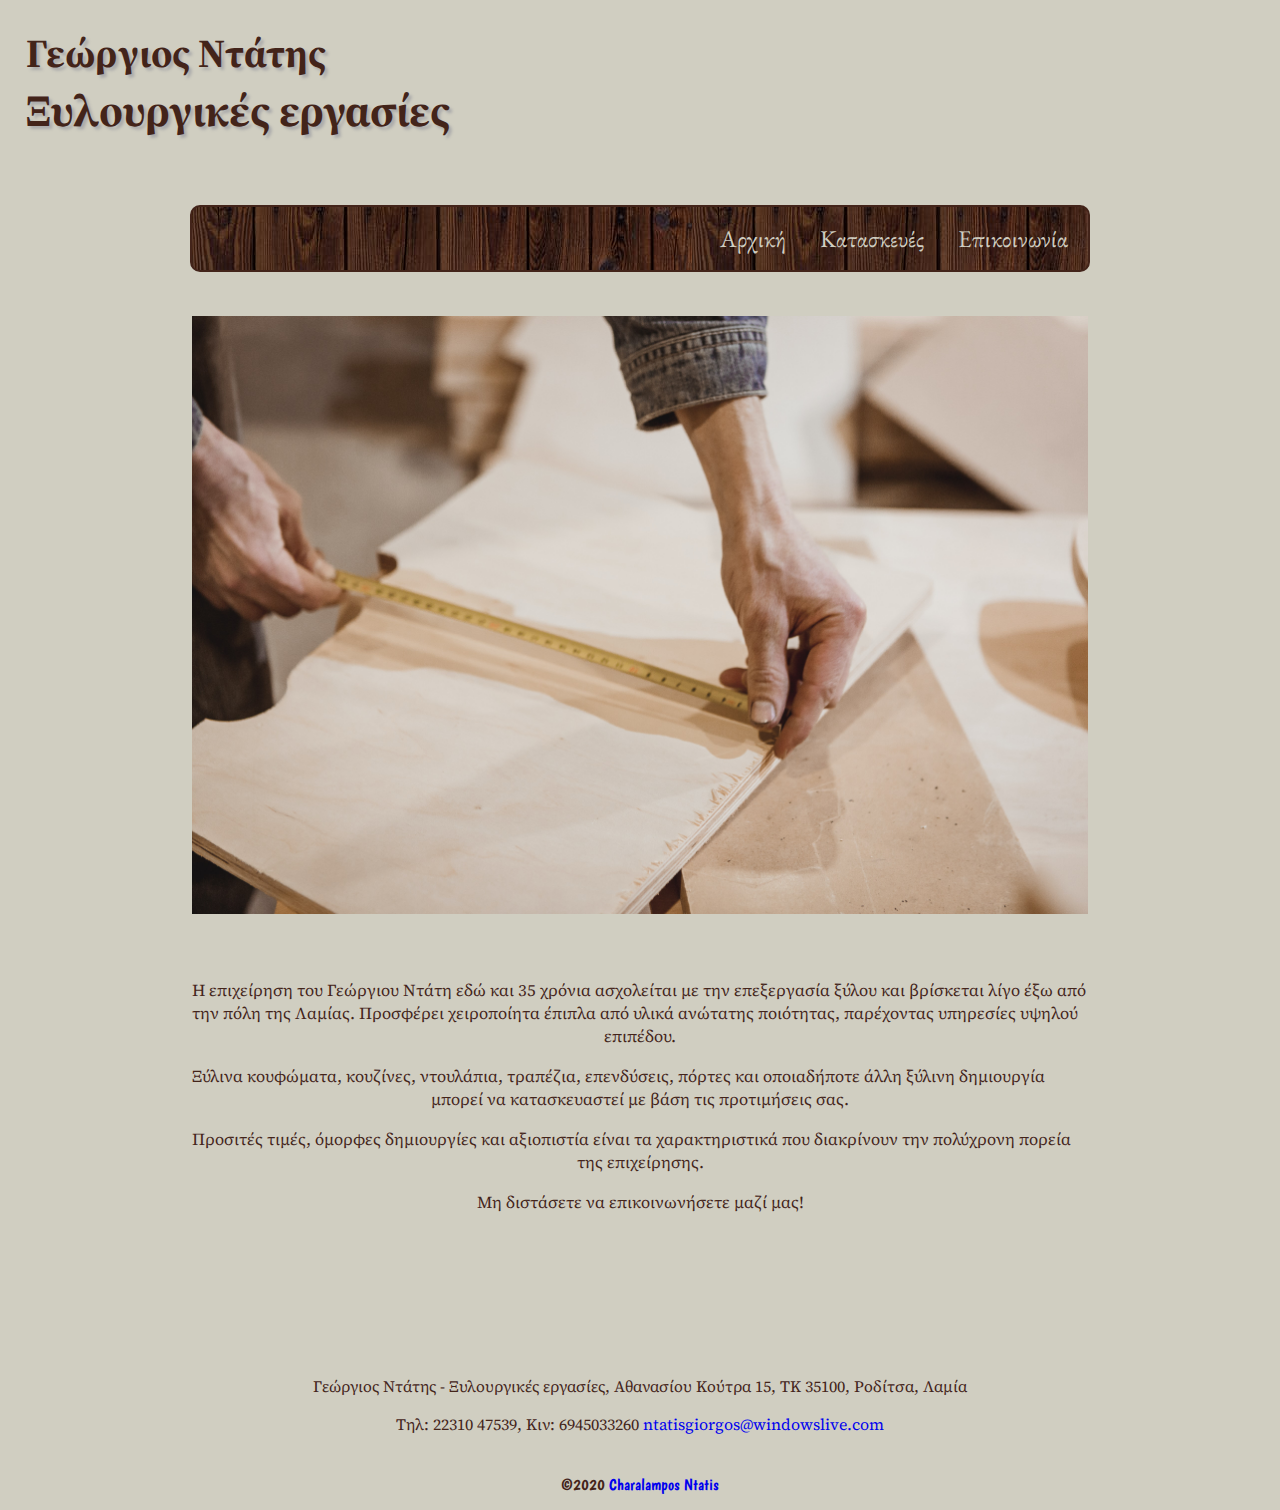
<file: index.html>
<!DOCTYPE html>
<html lang="en" dir="ltr">
  <head>
    <meta charset="utf-8">
    <title>Γεώργιος Ντάτης - Ξυλουργικές εργασίες</title>
    <link rel="stylesheet" href="style.css">
    <link href="https://fonts.googleapis.com/css2?family=Advent+Pro&family=Alegreya+Sans&family=Fira+Sans+Condensed:ital,wght@0,300;1,300&family=Tinos&display=swap" rel="stylesheet">
    <link href="https://fonts.googleapis.com/css2?family=EB+Garamond:ital,wght@0,400;0,500;1,400&family=Fira+Sans+Condensed:ital,wght@0,300;1,300&family=Source+Serif+Pro&display=swap" rel="stylesheet">
    <link href="https://fonts.googleapis.com/css2?family=Boogaloo&display=swap" rel="stylesheet">
  </head>
  <body>

      <div id="header">
        <h1>Γεώργιος Ντάτης</h1>
        <h2>Ξυλουργικές εργασίες</h2>
      </div>

        <div id="nav">
            <ul class="nav-list">
              <li><a href="index.html">Αρχική</a> </li>
              <li><a href="creations.html">Κατασκευές</a> </li>
              <li><a href="contact.html">Επικοινωνία</a> </li>
            </ul>
        </div>

        <div id="main">
          <div class="index-main-photo">
            <img src="img/bg2.jpg" alt="main-background" width="100%">
          </div>
          <div class="index-main-p">
            <p>Η επιχείρηση του Γεώργιου Ντάτη εδώ και 35 χρόνια ασχολείται με την επεξεργασία ξύλου και βρίσκεται λίγο έξω από την πόλη της Λαμίας. Προσφέρει χειροποίητα έπιπλα από υλικά ανώτατης ποιότητας, παρέχοντας υπηρεσίες υψηλού επιπέδου.</p>
            <p> Ξύλινα κουφώματα, κουζίνες, ντουλάπια, τραπέζια, επενδύσεις, πόρτες και οποιαδήποτε άλλη ξύλινη δημιουργία μπορεί να κατασκευαστεί με βάση τις προτιμήσεις σας.</p>
            <p>Προσιτές τιμές, όμορφες δημιουργίες και αξιοπιστία είναι τα χαρακτηριστικά που διακρίνουν την πολύχρονη πορεία της επιχείρησης. </p>
            <p><a href="contact.html">Μη διστάσετε να επικοινωνήσετε μαζί μας!</a></p>
          </div>
        </div>

      <div id="footer">
        <div class="main-footer">
          <p>Γεώργιος Ντάτης - Ξυλουργικές εργασίες, Αθανασίου Κούτρα 15, ΤΚ 35100, Ροδίτσα, Λαμία</p>
          <p>Τηλ: 22310 47539, Κιν: 6945033260 <a href="mailto:ntatisgiorgos@windowslive.com">ntatisgiorgos@windowslive.com</a></p>
        </div>
          <div class="down-footer">
            <p>&copy;2020 <a href="https://github.com/cntatis">Charalampos Ntatis</a></p>
          </div>
      </div>
      
  </body>
</html>
</file>
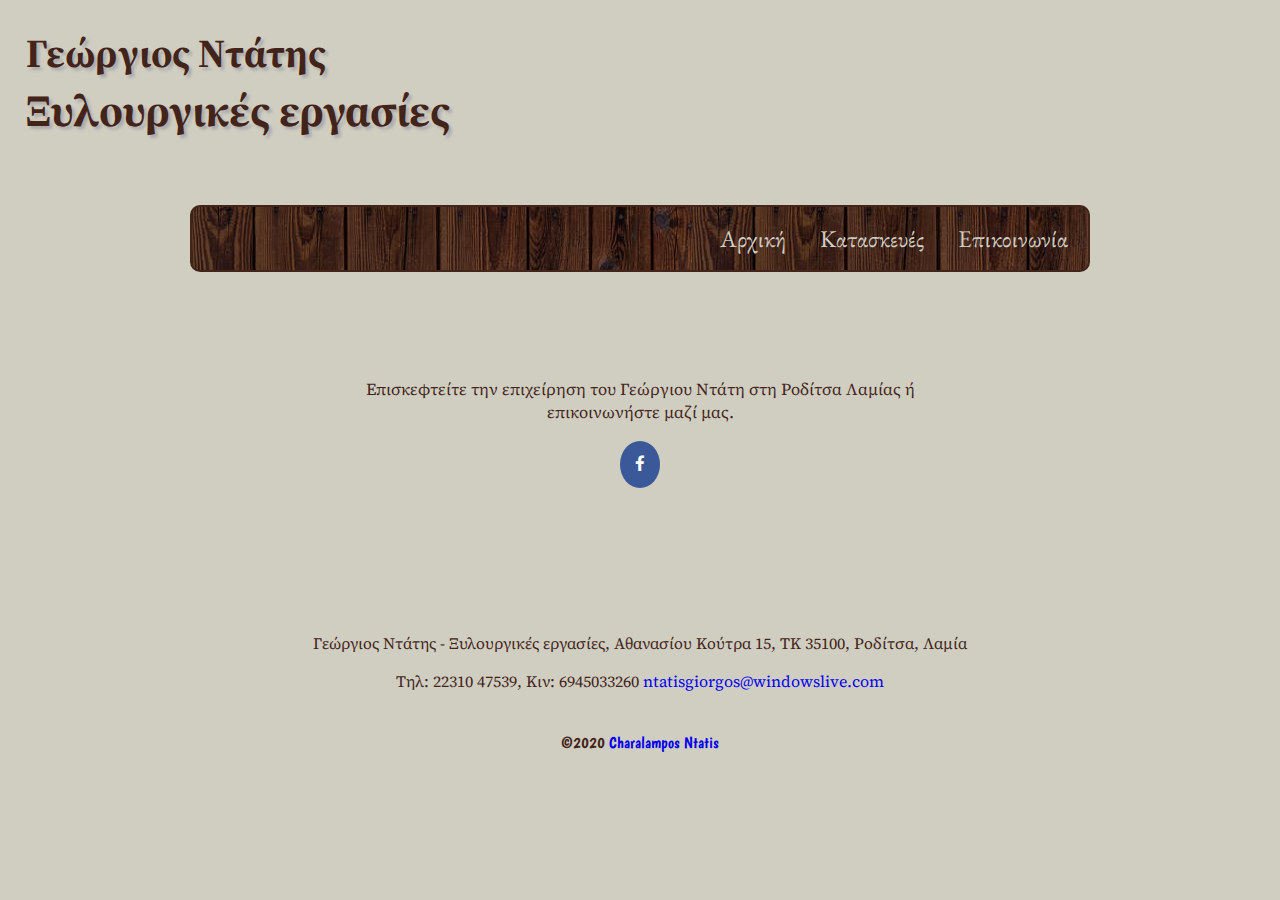
<file: contact.html>
<!DOCTYPE html>
<html lang="en" dir="ltr">
  <head>
    <meta charset="utf-8">
    <title>Γεώργιος Ντάτης - Ξυλουργικές εργασίες</title>
    <link rel="stylesheet" href="style.css">
    <link rel="stylesheet" href="https://cdnjs.cloudflare.com/ajax/libs/font-awesome/4.7.0/css/font-awesome.min.css">
    <link href="https://fonts.googleapis.com/css2?family=Advent+Pro&family=Alegreya+Sans&family=Fira+Sans+Condensed:ital,wght@0,300;1,300&family=Tinos&display=swap" rel="stylesheet">
    <link href="https://fonts.googleapis.com/css2?family=EB+Garamond:ital,wght@0,400;0,500;1,400&family=Fira+Sans+Condensed:ital,wght@0,300;1,300&family=Source+Serif+Pro&display=swap" rel="stylesheet">
    <link href="https://fonts.googleapis.com/css2?family=Boogaloo&display=swap" rel="stylesheet">
  </head>
  <body>

    <div id="header">
      <h1>Γεώργιος Ντάτης</h1>
      <h2>Ξυλουργικές εργασίες</h2>
    </div>

      <div id="nav">
          <ul class="nav-list">
            <li><a href="index.html">Αρχική</a> </li>
            <li><a href="creations.html">Κατασκευές</a> </li>
            <li><a href="contact.html">Επικοινωνία</a> </li>
          </ul>
      </div>

      <div id="main">
        <div class="contact-main-p">
          <p>Επισκεφτείτε την επιχείρηση του Γεώργιου Ντάτη στη Ροδίτσα Λαμίας ή επικοινωνήστε μαζί μας.</p>
          <a href="https://www.facebook.com/ntatisg" class="fa fa-facebook"></a>
        </div>
      </div>

      <div id="footer">
        <div class="main-footer">
          <p>Γεώργιος Ντάτης - Ξυλουργικές εργασίες, Αθανασίου Κούτρα 15, ΤΚ 35100, Ροδίτσα, Λαμία</p>
          <p>Τηλ: 22310 47539, Κιν: 6945033260 <a href="mailto:ntatisgiorgos@windowslive.com">ntatisgiorgos@windowslive.com</a></p>
        </div>
          <div class="down-footer">
            <p>&copy;2020 <a href="https://github.com/cntatis">Charalampos Ntatis</a></p>
          </div>
      </div>

  </body>
</html>
</file>
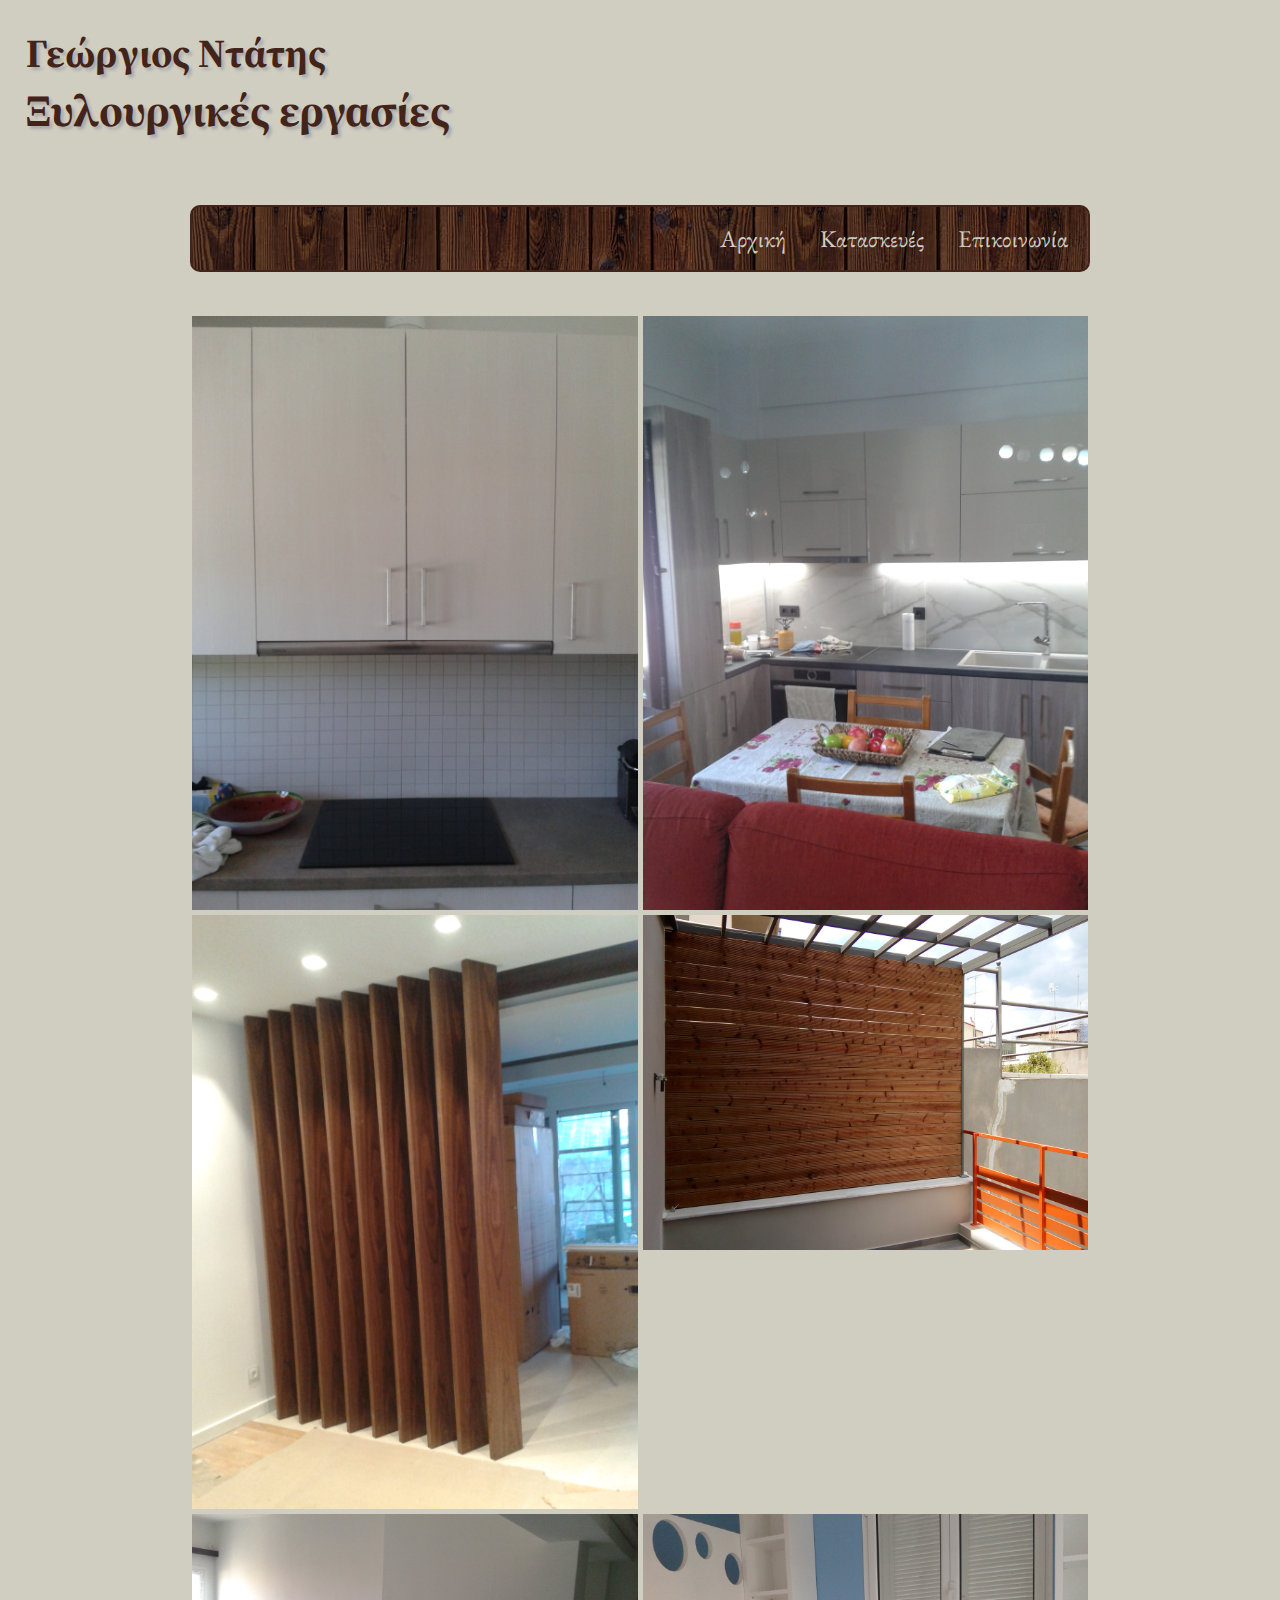
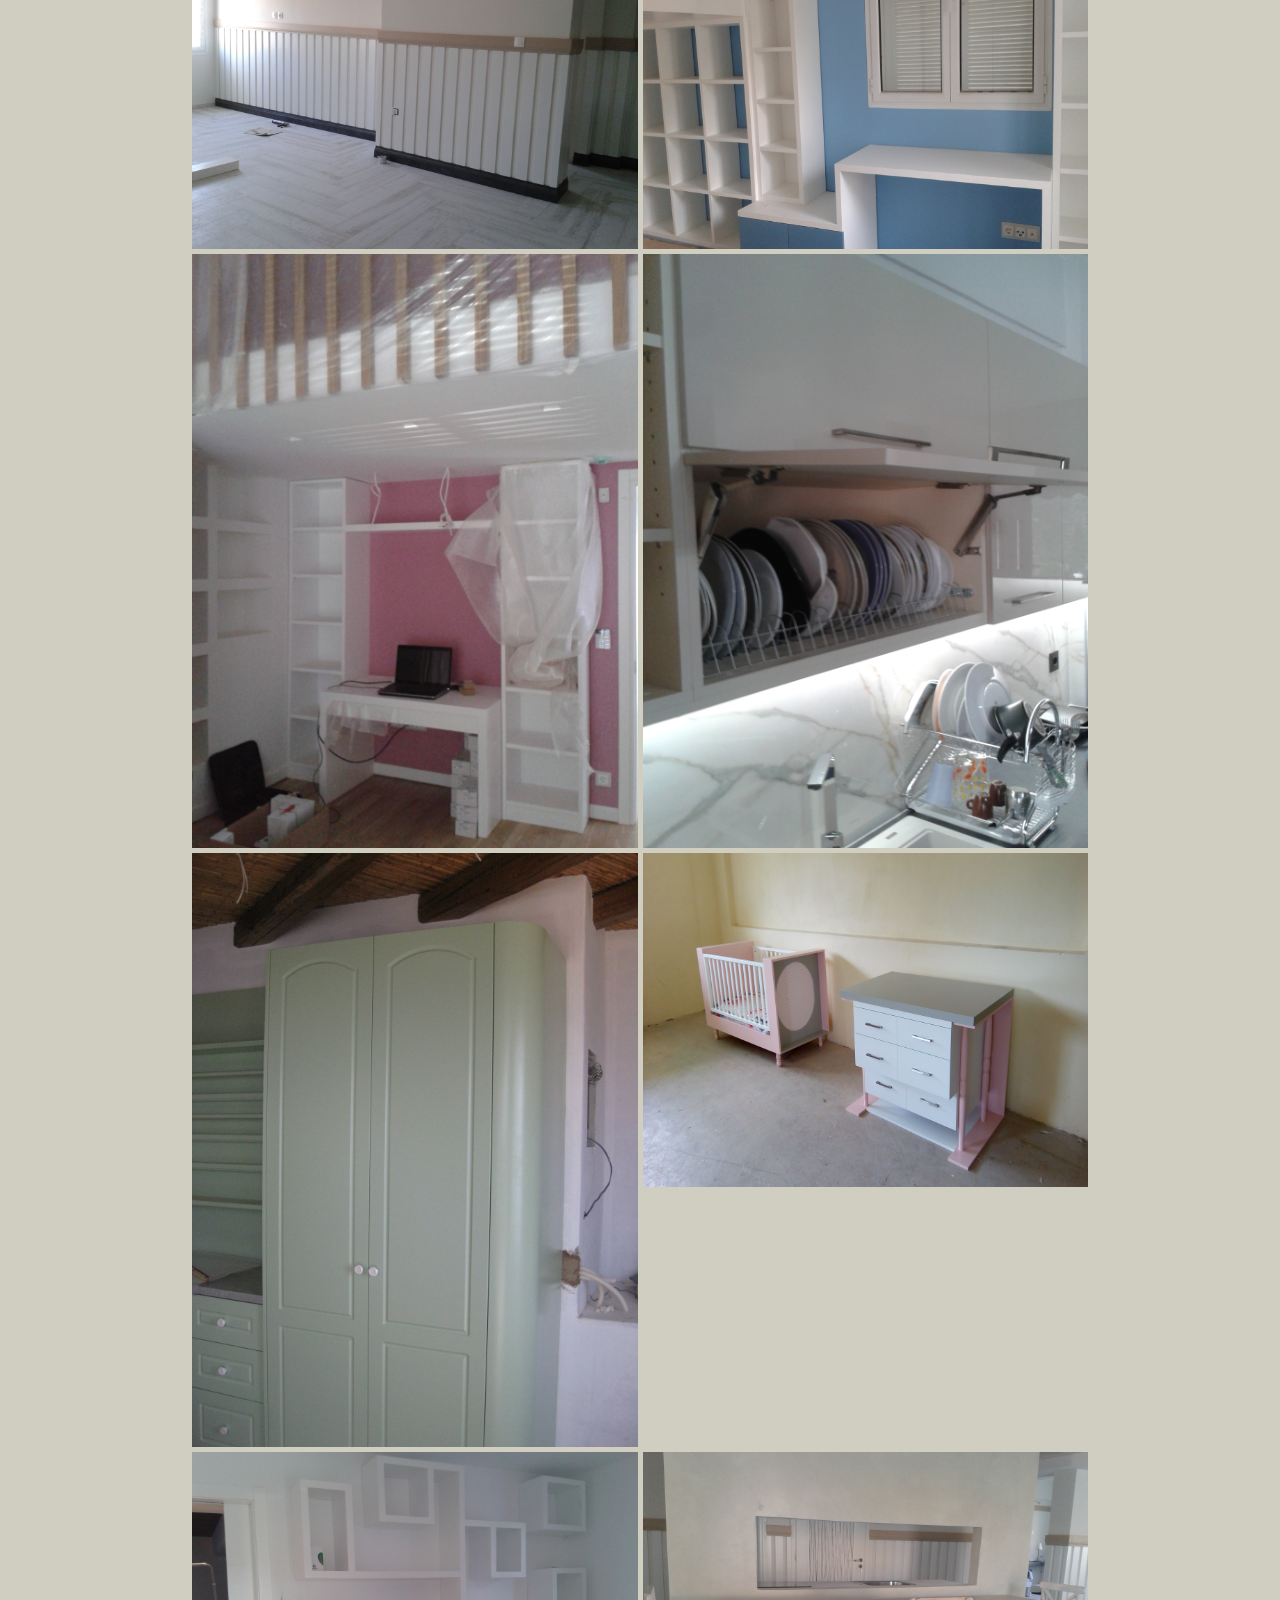
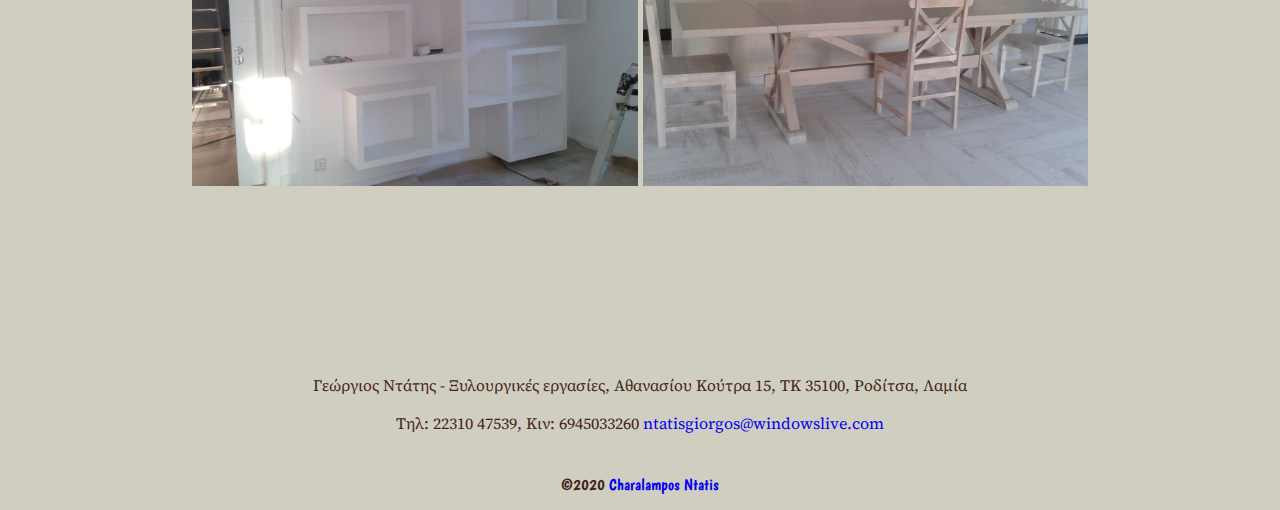
<file: creations.html>
<!DOCTYPE html>
<html lang="en" dir="ltr">
  <head>
    <meta charset="utf-8">
    <title>Γεώργιος Ντάτης - Ξυλουργικές εργασίες</title>
    <link rel="stylesheet" href="style.css">
    <link href="https://fonts.googleapis.com/css2?family=Advent+Pro&family=Alegreya+Sans&family=Fira+Sans+Condensed:ital,wght@0,300;1,300&family=Tinos&display=swap" rel="stylesheet">
    <link href="https://fonts.googleapis.com/css2?family=EB+Garamond:ital,wght@0,400;0,500;1,400&family=Fira+Sans+Condensed:ital,wght@0,300;1,300&family=Source+Serif+Pro&display=swap" rel="stylesheet">
    <link href="https://fonts.googleapis.com/css2?family=Boogaloo&display=swap" rel="stylesheet">
  </head>
  <body>
    <!-- LOADER -->
    <div id="loader" class="center"></div>
    <div id="header">
      <h1>Γεώργιος Ντάτης</h1>
      <h2>Ξυλουργικές εργασίες</h2>
    </div>

      <div id="nav">
          <ul class="nav-list">
            <li><a href="index.html">Αρχική</a> </li>
            <li><a href="creations.html">Κατασκευές</a> </li>
            <li><a href="contact.html">Επικοινωνία</a> </li>
          </ul>
      </div>

      <div id="main">
        <div class="creations-main">
          <img src="img/img19.jpg" alt="img19">
          <img src="img/img21.jpg" alt="img21">
          <img src="img/img10.jpg" alt="img10">
          
          <img src="img/img4.jpg" alt="img4">
          <img src="img/img11.jpg" alt="img11">
          <img src="img/img6.jpg" alt="img6">

          <img src="img/img8.jpg" alt="img8">
          <img src="img/img22.jpg" alt="img22">
          <img src="img/img3.jpg" alt="img3">

          <img src="img/img1.jpg" alt="img1">
          <img src="img/img9.jpg" alt="img9">
          <img src="img/img14.jpg" alt="img14">

        </div>
      </div>

      <div id="footer">
        <div class="main-footer">
          <p>Γεώργιος Ντάτης - Ξυλουργικές εργασίες, Αθανασίου Κούτρα 15, ΤΚ 35100, Ροδίτσα, Λαμία</p>
          <p>Τηλ: 22310 47539, Κιν: 6945033260 <a href="mailto:ntatisgiorgos@windowslive.com">ntatisgiorgos@windowslive.com</a></p>
        </div>
          <div class="down-footer">
            <p>&copy;2020 <a href="https://github.com/cntatis">Charalampos Ntatis</a></p>
          </div>
      </div>
      
      <script src="main.js"></script>
  </body>
</html>
</file>
<file: style.css>
body{
  background-color: #d0cec1;
  padding: 0;
  margin: 0 auto;
}

/* TITLE */
#header{
  padding: 2% 0 5% 2%;
  margin: 0 auto;
  display: inline-block;
  max-width: 100%;
}
#header h1{
  font-size: 250%;
  padding:0;
  margin: 0 auto;
  font-family: "Source Serif Pro", sans-serif, monospace;
  color: #43241a;
  text-shadow: 3px 3px 3px #ABABAB;
}
#header h2{
  font-size: 280%;
  padding: 0;
  margin: 0 auto;
  font-family: "Source Serif Pro", sans-serif, monospace;
  color: #43241a;
  text-shadow: 3px 3px 3px #ABABAB;
}
/* END OF TITLE */

/* NAVIGATION MENU */
#nav{
  padding: 0;
  margin: 0 auto;
  text-align: right;
  display: block;
  left:auto;
  width: 70%;
  background-image: url("img/bg1.jpeg");
  border-radius: 10px 10px 10px 10px;
  -moz-border-radius: 10px 10px 10px 10px;
  -webkit-border-radius: 10px 10px 10px 10px;
  border: 2px solid #43241a;
  overflow: hidden;
}
.nav-list li{
  list-style: none;
  display: inline-block;
  padding: 0px 10px;
  margin: 0 10px 0 0;
}
.nav-list a{
  text-decoration: none;
  font-family: "EB Garamond", sans-serif, monospace;
  color: #d0cec1;
  font-size: 150%;
}
.nav-list a:hover{
  color: #93806e;
  cursor: pointer;
  transition: 0.5s;
}
/* END OF NAVIGATION MENU */

/* FOOTER */
#footer {
  color: #43241a;
  font-family: "Source Serif Pro", sans-serif, monospace;
  text-align: center;
  padding-top: 10%;
  overflow: hidden;
  width: 70%;
  margin: 0 auto;
}
#footer a{
  text-decoration: none;
}
#footer a:hover{
  color: #db3232;
  transition: 0.5s;
}
.down-footer{
  font-family: "Boogaloo", sans-serif, monospace;
  padding-top: 1%;
}
/* END OF FOOTER */

/* INDEX.HTML MAIN */
#main{
  width: 70%;
  padding: 0;
  margin: 0 auto;
}
.index-main-photo{
  max-width: 100%;
  height: auto;
  text-align: center;
  padding: 5% 0;
  display: block;
  margin: auto;
}
.index-main-p{
  padding: 0;
  margin: 0 auto;
  font-family: "Source Serif Pro", sans-serif, monospace;
  color: #43241a;
  text-align-last: center;
  font-size: 105%;
}
.index-main-p a{
  text-decoration: none;
  color: #43241a;
}
.index-main-p a:hover{
  color: #db3232;
  transition: 0.5s;
}
/* END OF INDEX.HTML MAIN */

/* CREATIONS.HTML MAIN */
.creations-main{
  display: grid;
  grid-template-columns: repeat(auto-fit, minmax(300px, 1fr));
  grid-gap: 5px;
  justify-items: center;
  margin: 0 auto;
  padding: 5% 0;
  overflow: hidden; 
}
.creations-main img{
  max-width: 100%;
  height: auto;
  object-fit: cover;
  width: 100%;
  transition: 0.5s all ease-in-out; 
}
.creations-main img:hover{
  transform: scale(1.3); 
  cursor: zoom-in;
}
/* END OF CREATIONS.HTML MAIN */

/* CONTACT MAIN */
.contact-main-p{
  text-align: center;
  padding-top: 10%;
  font-family: "Source Serif Pro", sans-serif, monospace;
  color: #43241a;
  font-size: 105%;
  width: 70%;
  margin: 0 auto;
}
/* END OF CONTACT MAIN */

/* FACEBOOK ICON */
.fa{
  padding: 15px;
  font-size: 30px;
  max-width: 30px;
  text-align: center;
  text-decoration: none;
  border-radius: 100%;
}
.fa:hover {
  opacity: 0.7;
}
.fa-facebook {
  background: #3B5998;
  color: white;
}
/* END OF FACEBOOK ICON */

/* LOADER FOR CREATIONS.HTML */
#loader { 
  border: 10px solid #f3f3f3; 
  border-radius: 50%; 
  border-top: 10px solid #43241a; 
  width: 50px; 
  height: 50px; 
  animation: spin 2s linear infinite; 
} 
@keyframes spin { 
  100% { 
      transform: rotate(360deg); 
  } 
} 
.center { 
  position: absolute; 
  top: 0; 
  bottom: 0; 
  left: 0; 
  right: 0; 
  margin: auto; 
} 
/* END OF LOADER */
</file>
